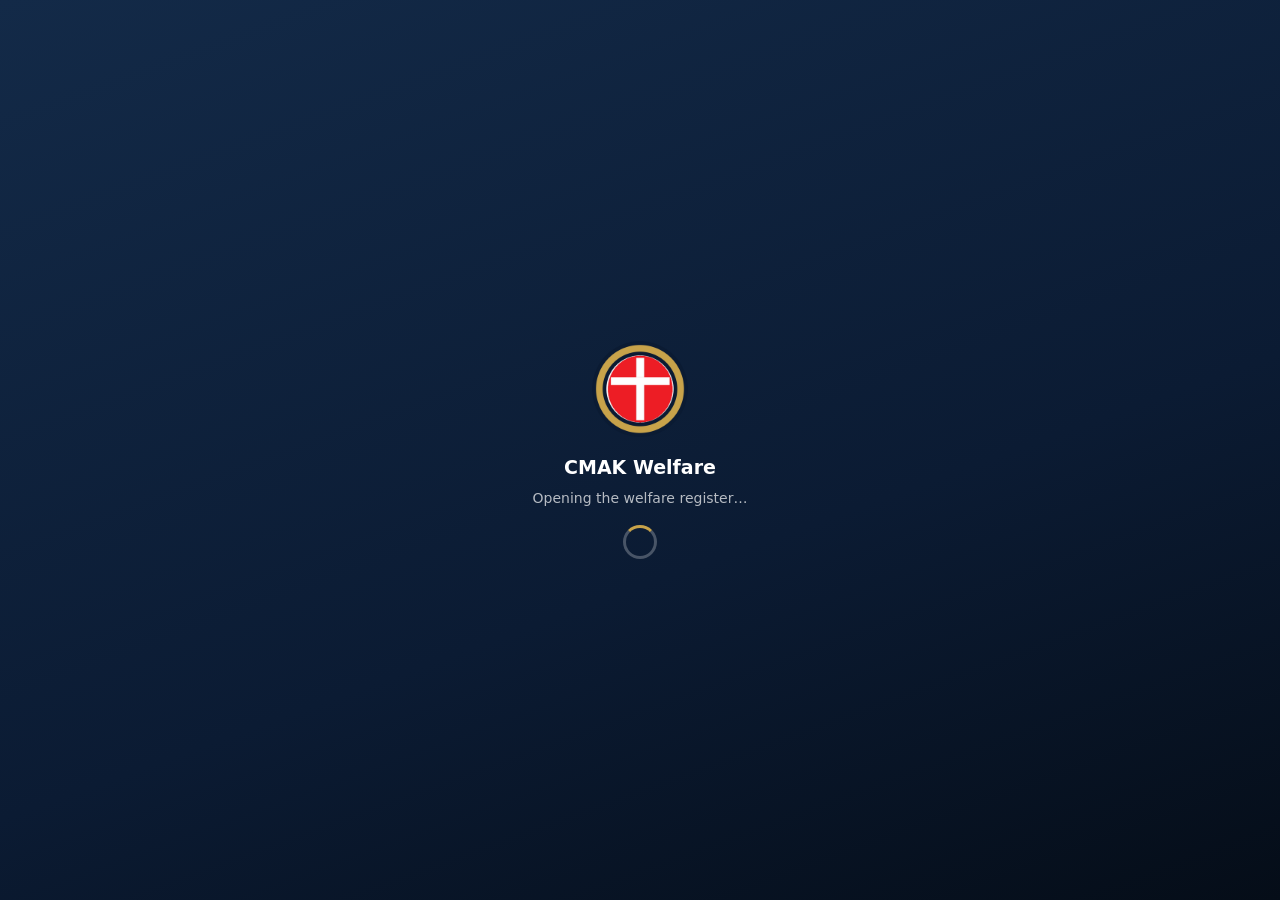
<file: index.html>
<!doctype html>
<html lang="en">
<head>
<meta charset="utf-8">
<meta name="viewport" content="width=device-width, initial-scale=1, viewport-fit=cover">
<!-- Only this shell's own files and Google's Apps Script frames may load. -->
<meta http-equiv="Content-Security-Policy" content="default-src 'self'; script-src 'self'; style-src 'self'; img-src 'self' data:; frame-src https://script.google.com https://*.googleusercontent.com; connect-src 'self'; manifest-src 'self'; worker-src 'self'; base-uri 'none'; form-action 'none'; object-src 'none'">
<meta name="referrer" content="no-referrer">
<title>CMAK Welfare — St. Veronica, Syokimau</title>
<meta name="description" content="C.M.A.K St. Veronica Catholic Parish, Syokimau — welfare register for members and office bearers.">
<meta name="theme-color" content="#0B1B33">
<meta name="application-name" content="CMAK Welfare">
<meta name="apple-mobile-web-app-capable" content="yes">
<meta name="mobile-web-app-capable" content="yes">
<meta name="apple-mobile-web-app-title" content="CMAK Welfare">
<meta name="apple-mobile-web-app-status-bar-style" content="black-translucent">
<link rel="manifest" href="manifest.webmanifest">
<link rel="icon" href="icons/favicon.ico" sizes="16x16 32x32 48x48">
<link rel="icon" type="image/png" sizes="32x32" href="icons/favicon-32.png">
<link rel="icon" type="image/png" sizes="96x96" href="icons/favicon-96.png">
<link rel="apple-touch-icon" href="icons/apple-touch-icon.png">
<link rel="stylesheet" href="shell.css">
<script src="config.js"></script>
<script src="shell.js" defer></script>
</head>
<body>
  <div id="bar" class="bar" hidden>
    <img src="icons/favicon-32.png" width="20" height="20" alt="">
    <span id="barText">Install CMAK Welfare on this device</span>
    <button id="installBtn" type="button" hidden>Install</button>
    <button id="howBtn" type="button" hidden>How?</button>
    <button id="barClose" type="button" aria-label="Dismiss">&times;</button>
  </div>

  <main id="stage">
    <iframe id="app" title="CMAK Welfare register" allow="clipboard-write; fullscreen" referrerpolicy="no-referrer"></iframe>
    <div id="splash" class="cover" role="status" aria-live="polite">
      <img src="icons/emblem-mark-256.png" width="96" height="96" alt="Catholic Men Association of Kenya">
      <p class="t1">CMAK Welfare</p>
      <p class="t2" id="splashText">Opening the welfare register…</p>
    </div>
    <div id="offline" class="cover" hidden role="alert">
      <img src="icons/emblem-mark-256.png" width="72" height="72" alt="">
      <p class="t1">You are offline</p>
      <p class="t2">The register is kept online so every figure is current. Nothing is stored on this device. It will reopen when you are connected.</p>
      <button id="retryBtn" type="button">Try again</button>
    </div>
    <div id="setupMsg" class="cover" hidden role="alert">
      <p class="t1">Not configured</p>
      <p class="t2">Set the Apps Script web-app address in <code>config.js</code>.</p>
    </div>
  </main>

  <div id="iosHelp" class="sheet" hidden role="dialog" aria-modal="true" aria-labelledby="iosT">
    <div class="sheet__in">
      <p class="t1" id="iosT">Add to your Home Screen</p>
      <ol>
        <li>Tap the <b>Share</b> button in Safari’s toolbar.</li>
        <li>Choose <b>Add to Home Screen</b>.</li>
        <li>Keep the name “CMAK Welfare” and tap <b>Add</b>.</li>
      </ol>
      <p class="t2">On iPhone and iPad this works from Safari only.</p>
      <button id="iosClose" type="button">Done</button>
    </div>
  </div>
</body>
</html>
</file>
<file: shell.css>
:root { --navy: #0B1B33; --navy2: #132A48; --gold: #C8A34A; --paper: #F4F6F9; }
* { box-sizing: border-box; }
html, body { margin: 0; height: 100%; background: var(--navy); color: #fff;
  font: 15px/1.5 system-ui, -apple-system, "Segoe UI", Roboto, sans-serif; }
body { display: flex; flex-direction: column; height: 100dvh;
  padding: env(safe-area-inset-top) env(safe-area-inset-right) 0 env(safe-area-inset-left); }
[hidden] { display: none !important; }

.bar { display: flex; align-items: center; gap: 10px; padding: 8px 12px; background: var(--navy2);
  border-bottom: 1px solid rgba(200, 163, 74, .45); font-size: 13px; }
.bar span { flex: 1; min-width: 0; }
.bar button, .cover button, .sheet button { font: inherit; border-radius: 10px; cursor: pointer; padding: 7px 14px;
  border: 1px solid var(--gold); background: var(--gold); color: #2A2008; font-weight: 600; }
.bar #howBtn { background: transparent; color: #fff; border-color: rgba(255, 255, 255, .35); }
.bar #barClose { background: transparent; border: none; color: rgba(255, 255, 255, .7); font-size: 20px; padding: 0 6px; }
button:focus-visible { outline: 3px solid #fff; outline-offset: 2px; }

#stage { position: relative; flex: 1; min-height: 0; background: var(--paper); }
#app { position: absolute; inset: 0; width: 100%; height: 100%; border: 0; background: var(--paper); }
.cover { position: absolute; inset: 0; display: flex; flex-direction: column; align-items: center; justify-content: center;
  gap: 6px; padding: 24px; text-align: center; background: linear-gradient(160deg, var(--navy2), var(--navy) 60%, #050D18); }
.cover img { border-radius: 50%; }
.t1 { margin: 10px 0 0; font-size: 19px; font-weight: 600; }
.t2 { margin: 0; max-width: 340px; color: rgba(255, 255, 255, .7); font-size: 14px; }
#splash .t2::after { content: ''; display: block; width: 28px; height: 28px; margin: 16px auto 0; border-radius: 50%;
  border: 3px solid rgba(255, 255, 255, .25); border-top-color: var(--gold); animation: sp .8s linear infinite; }
@keyframes sp { to { transform: rotate(360deg); } }
.sheet { position: fixed; inset: 0; background: rgba(5, 13, 24, .6); display: flex; align-items: flex-end; justify-content: center; z-index: 9; }
.sheet__in { background: #fff; color: #0E1726; width: 100%; max-width: 440px; border-radius: 18px 18px 0 0; padding: 20px 20px calc(20px + env(safe-area-inset-bottom)); }
.sheet__in .t2 { color: #64748B; }
@media (prefers-reduced-motion: reduce) { * { animation: none !important; } }
</file>
